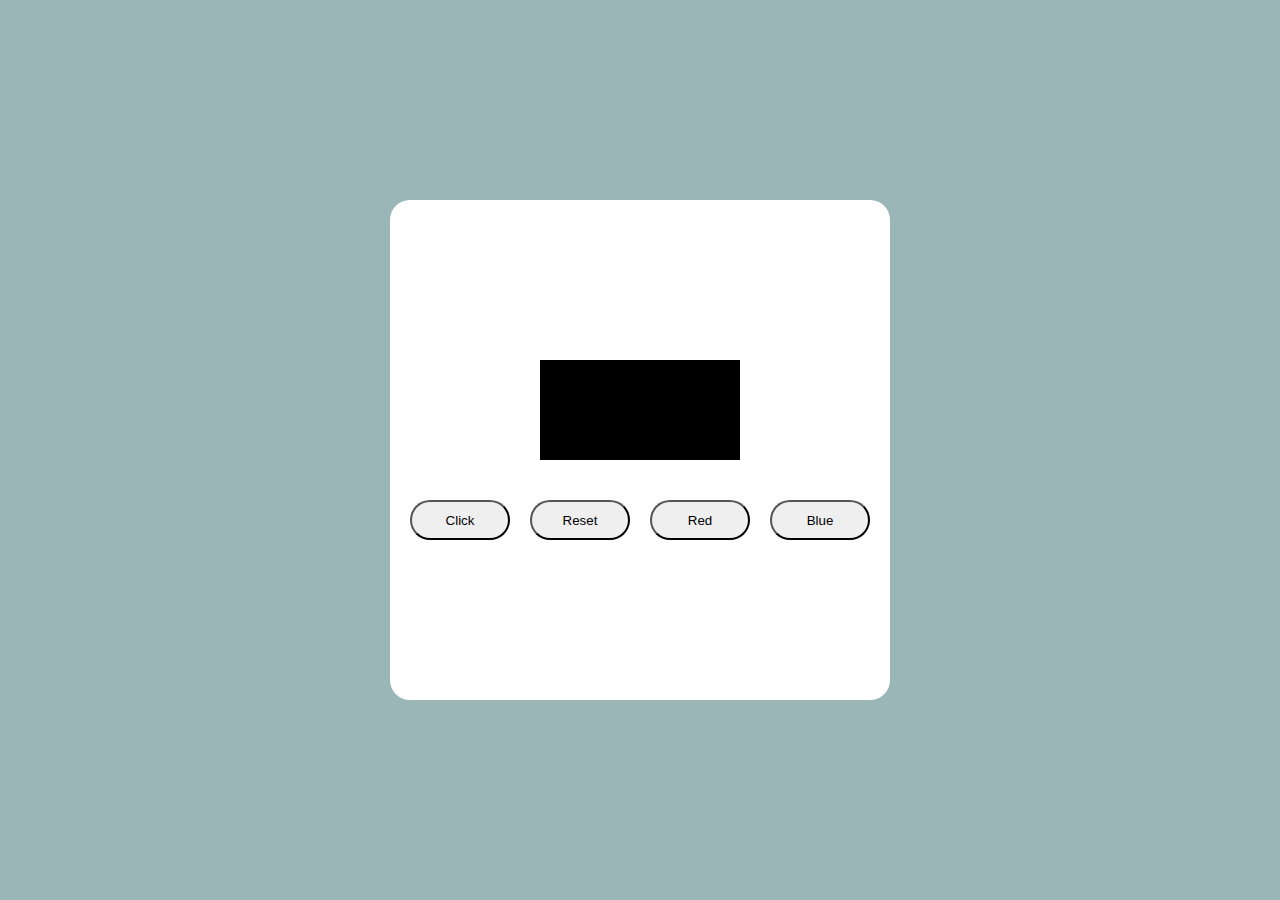
<file: 30-04-24/index.html>
<!DOCTYPE html>
<html lang="en">
<head>
    <meta charset="UTF-8">
    <meta name="viewport" content="width=device-width, initial-scale=1.0">
    <title>Document</title>
    <link rel="stylesheet" href="./style.css">
</head>
<body>
    <div class="container">
        <div class="card">
            <div  id="shape"></div>
            <div id="display"></div>
            <div class="boxes">
                <button onclick="clicks()" id="click" type="button">Click</button>
                <button onclick="reset()" id="reset" type="button">Reset</button>
                <button onclick="red()" id="red" type="button">Red</button>
                <button onclick="blue()" id="blue" type="button">Blue</button>
            </div>
        </div>
    </div>

    <script src="but.js"></script>
</body>
</html>
</file>
<file: 30-04-24/style.css>
*{
    padding: 0;
    margin: 0;
    box-sizing: border-box;
}
body{
    width:100% ;
    height: 100vh;
     background-color: rgb(155, 182, 182);
    display: flex;
    align-items: center;
    justify-content: center;
}
.container{
    display: flex;
    align-items: center;
    justify-content: center;
}
.card{
    display: flex;
    align-items: center;
    justify-content: center;
    flex-direction: column;
    gap: 20px;
    height: 500px;
    width: 500px;
    border-radius: 20px;
    background-color: white;
}
.boxes{
    display: flex;
    gap: 20px;
}
button{
    height: 40px;
    width: 100px;
    border-radius: 20px;
}
#shape{
    height: 100px;
    width: 200px;
    background-color: black;
}
</file>
